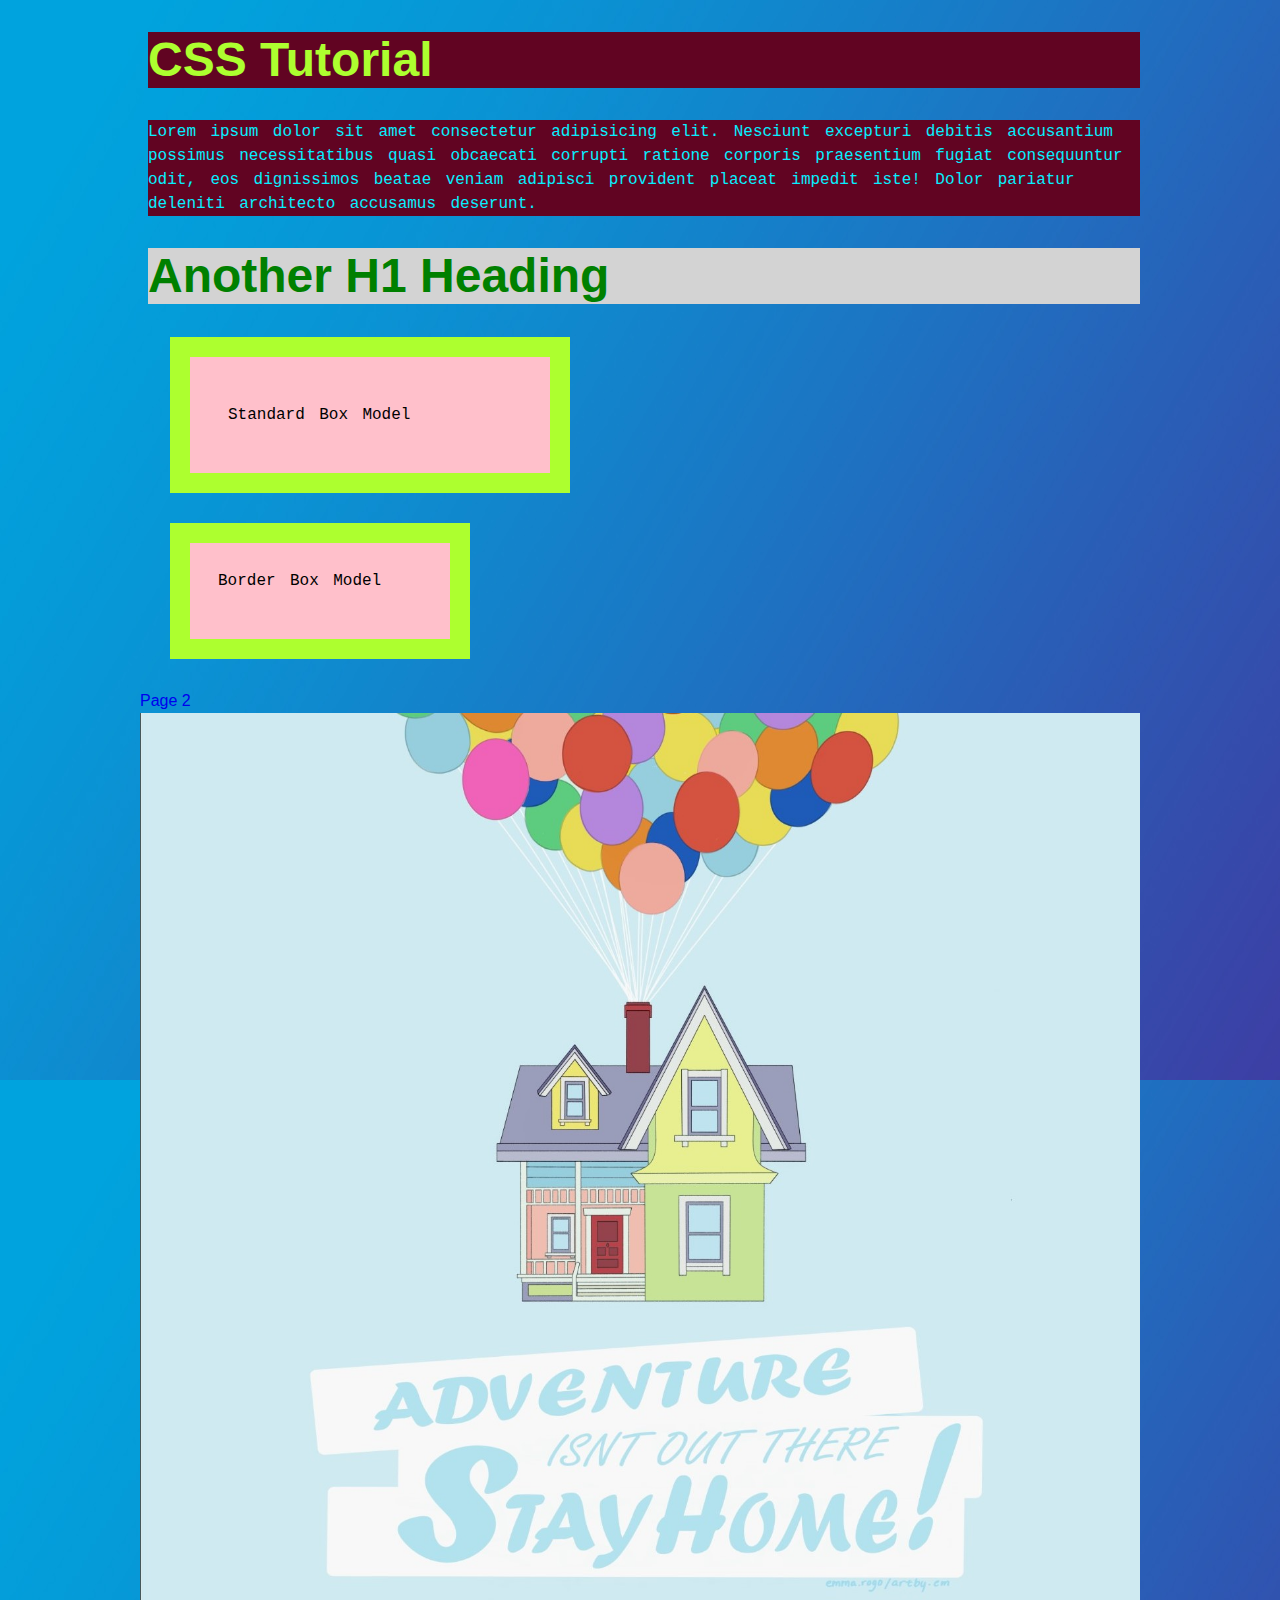
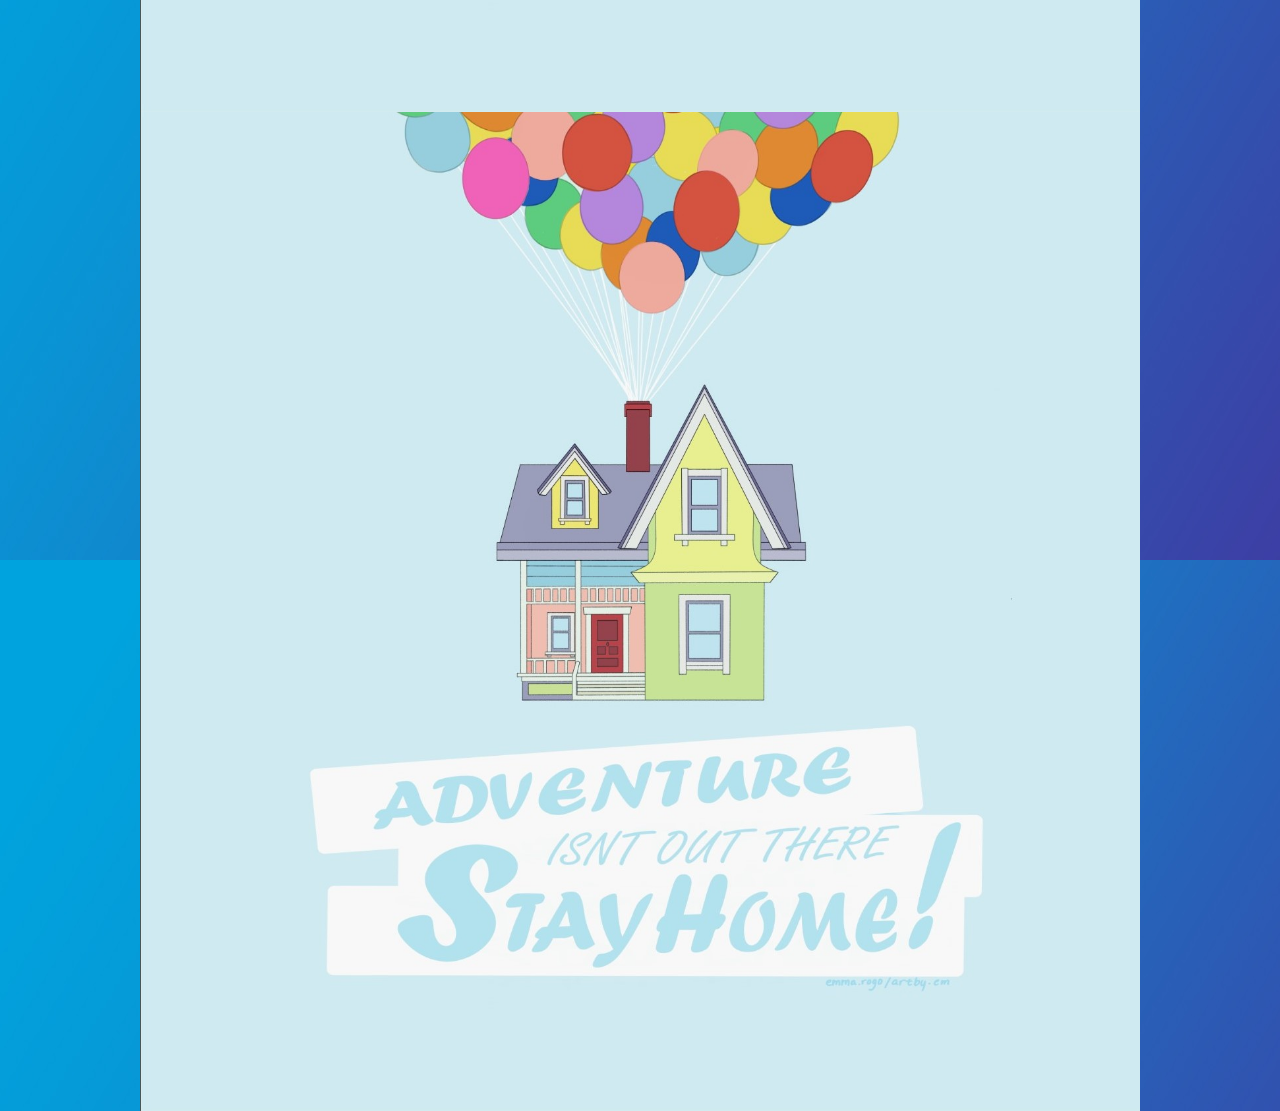
<file: index.html>
<!DOCTYPE html>
<html lang="en">
  <head>
    <meta charset="UTF-8" />
    <meta name="viewport" content="width=device-width, initial-scale=1.0" />
    <title>CSS Tutorial</title>
    <link rel="stylesheet" href="css/styles.css" />
  </head>
  <body>
    <h1 class="new-color" id="the-one">CSS Tutorial</h1>
    <p class="new-color">
      Lorem ipsum dolor sit amet consectetur adipisicing elit. Nesciunt
      excepturi debitis accusantium possimus necessitatibus quasi obcaecati
      corrupti ratione corporis praesentium fugiat consequuntur odit, eos
      dignissimos beatae veniam adipisci provident placeat impedit iste! Dolor
      pariatur deleniti architecto accusamus deserunt.
    </p>
    <h1>Another H1 Heading</h1>
    <section class="standard-box box">
      <p>Standard Box Model</p>
    </section>
    <section class="border-box box">
      <p>Border Box Model</p>
    </section>
    <a href="page2.html">Page 2</a>
    <img src="img/corona.jpg" alt="disney up house covid picture" />
    <img src="img/corona.jpg" alt="disney up house covid picture" />
  </body>
</html>
</file>
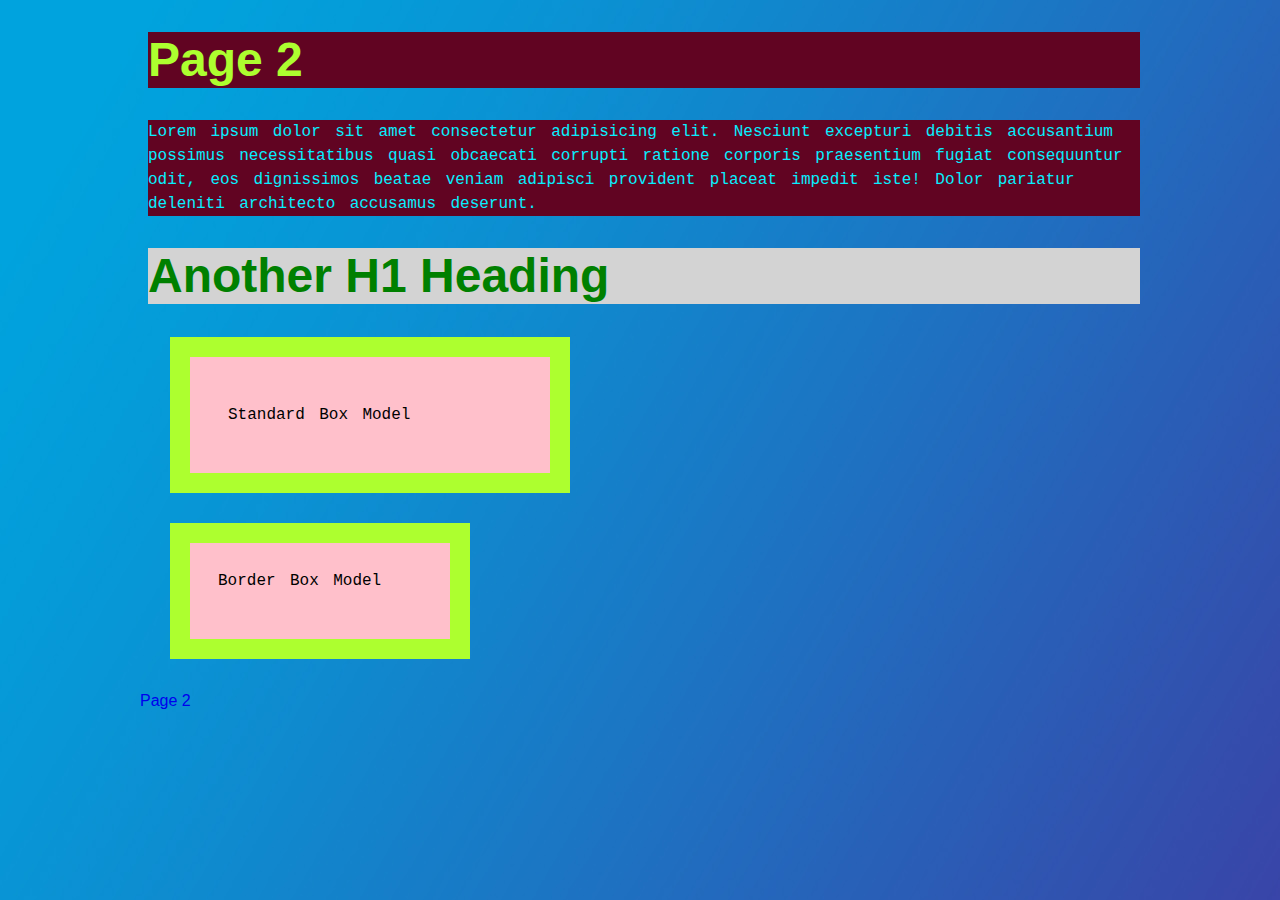
<file: page2.html>
<!DOCTYPE html>
<html lang="en">
  <head>
    <meta charset="UTF-8" />
    <meta name="viewport" content="width=device-width, initial-scale=1.0" />
    <title>Page 2</title>
    <link rel="stylesheet" href="css/styles.css" />
  </head>
  <body>
    <h1 class="new-color" id="the-one">Page 2</h1>
    <p class="new-color">
      Lorem ipsum dolor sit amet consectetur adipisicing elit. Nesciunt
      excepturi debitis accusantium possimus necessitatibus quasi obcaecati
      corrupti ratione corporis praesentium fugiat consequuntur odit, eos
      dignissimos beatae veniam adipisci provident placeat impedit iste! Dolor
      pariatur deleniti architecto accusamus deserunt.
    </p>
    <h1>Another H1 Heading</h1>
    <section class="standard-box box">
      <p>Standard Box Model</p>
    </section>
    <section class="border-box box">
      <p>Border Box Model</p>
    </section>
    <a href="page2.html">Page 2</a>
  </body>
</html>
</file>
<file: css/styles.css>
/* This is a comment*/
*,
*::before,
*::after {
  box-sizing: inherit;
}

/* this is an id, best to use classes whenever possible rather than ids */
#the-one {
  color: greenyellow;
}

html {
  box-sizing: border-box;
  font-size: 100%;
  font-family: Arial, Helvetica, sans-serif;
  line-height: 1.5rem;
}

body {
  background-color: lightgrey;
  max-width: 1000px;
  margin: 0 auto;
  background-image: url("../img/gradient.jpg");
}

h1 {
  color: green;
  background-color: lightgrey;
  font-size: 3rem;
  line-height: 3.5rem;
  margin-left: 0.5rem;
}

p {
  font-family: "Courier New", Courier, monospace;
  font-weight: normal;
  /* letter-spacing: -0.2rem; */
  word-spacing: 0.3rem;
  margin-left: 0.5rem;
}

/* make images responsive */
img {
  width: 100%;
  height: auto;
  display: block;
}

a {
  text-decoration: none;
}

a:visted {
  color: purple;
  background-color: white;
}

a:hover {
  color: #610422;
  background-color: coral;
  text-decoration: underline;
}

a:active {
  color: red;
}

.new-color {
  color: #06efff;
  background-color: #610422;
}

.box {
  background-color: pink;
  width: 300px;
  padding: 30px;
  border: 20px solid greenyellow;
  margin: 30px;
}

.standard-box {
  box-sizing: content-box;
}

.border-box {
  padding: 10px 20px 30px 20px;
  padding-top: 10px;
  padding-right: 20px;
  padding-bottom: 30px;
  padding-left: 20px;
  margin: 30px;
}
</file>
